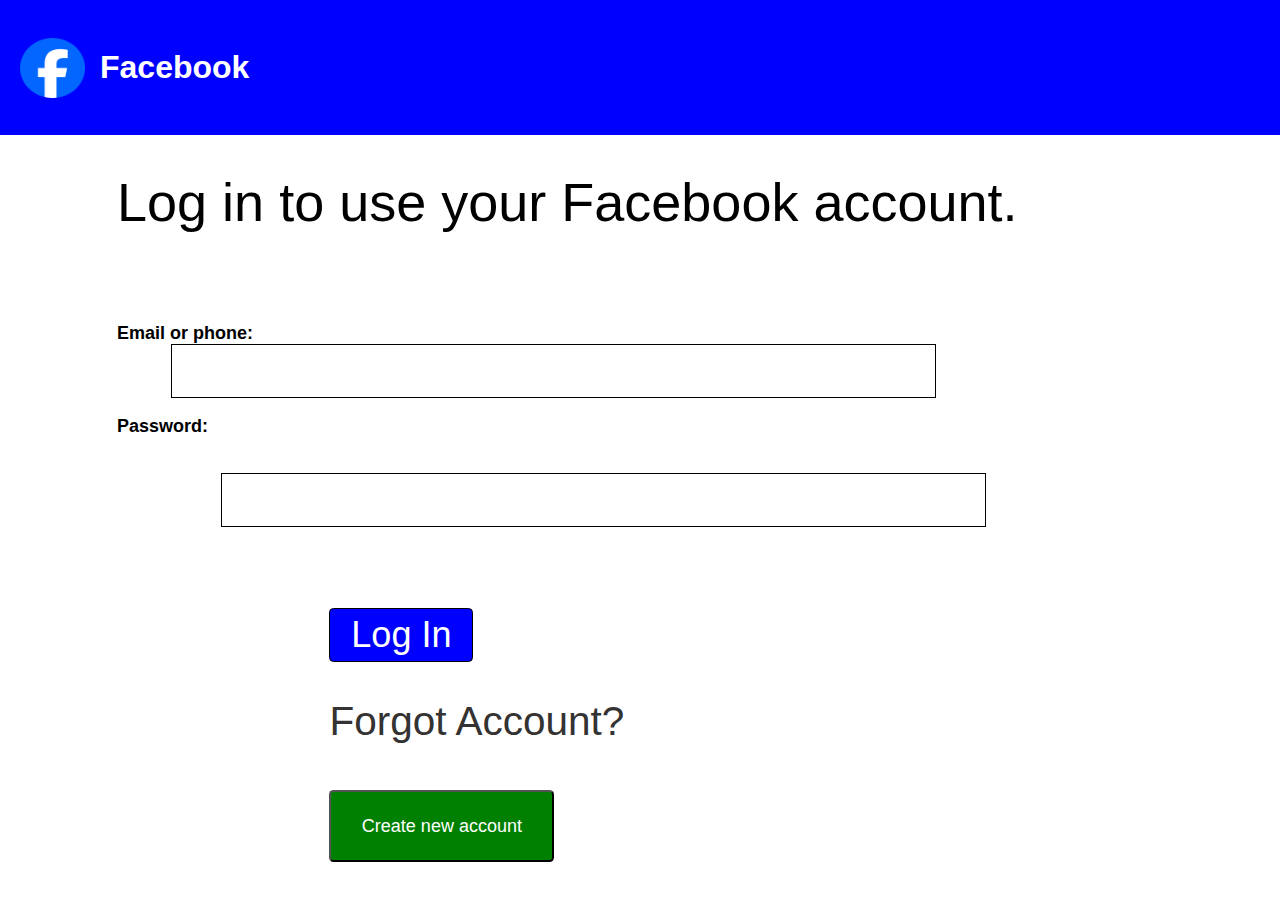
<file: index.html>
<!DOCTYPE html>
<html>

<head>
    <title>Facebook</title>
    <link rel="stylesheet" href="style.css">
</head>

<body>
    <!--------Header----->
    <header>
        <img src="fimages/Facebook_Logo_2023.png" title="Facebook Logo">
        <h1>Facebook</h1>
    </header>
    <!-----Main----->
    <div class="main">
        <p>Log in to use your Facebook account.</p>
        <form>
            <label>Email or phone:</label>
            <input type="text"><br><br>
            <label class="active">Password:</label>
            <input type="text" class="active">
            <input type="button" value="Log In">
            <p class="active">Forgot Account?</p>
            <button class="active">Create new account</button>
        </form>
    </div>

</body>

</html>
</file>
<file: style.css>
* {
    margin: 0;
    padding: 0;
    box-sizing: border-box;
    font-family: Arial, Helvetica, sans-serif;
}

body {
    background-color: white;
    background-position: center;
    background-size: cover;
}

img {
    width: 70px;
    height: 60px;
    padding-left: 5px;
    margin-left: 15px;
    cursor: pointer;
}

h1 {
    color: white;
    margin-left: 15px;
    cursor: pointer;
}

p {
    font-size: 6vh;
    margin-top: 4vh;
    margin-left: 13vh;
}

form {
    margin-top: 10vh;
    margin-left: 13vh;

}

label {
    font-weight: bolder;
    font-size: large;

}

input {
    width: 85vh;
    height: 6vh;
    justify-self: center;
    margin-right: 60vh;
    align-self: center;
    margin-left: 6vh;
    border: 1px solid black;
}

input.active {
    margin-left: 11.6vh;
    margin-top: 4vh;
}

input[type=button] {
    width: 16vh;
    color: white;
    background-color: blue;
    font-size: 4vh;
    margin-top: 9vh;
    margin-left: 23.6vh;
    border-radius: 0.5vh;
    cursor: pointer;
}

p.active {
    font-size: 4.5vh;
    color: rgb(52, 50, 50);
    cursor: pointer;
    margin-left: 23.6vh;
}

button.active {
    width: 25vh;
    height: 8vh;
    font-size: large;
    color: white;
    background-color: green;
    margin-top: 5vh;
    margin-left: 23.6vh;
    border-radius: 0.5vh;
    cursor: pointer;
}

header {
    background-color: blue;
    height: 15vh;
    display: flex;
    align-items: center;
}

.main {
    width: 100%;
    height: 79.9vh;
    background-position: center;
    background-size: cover;
    display: grid;
    height: 40vh;
}
</file>
